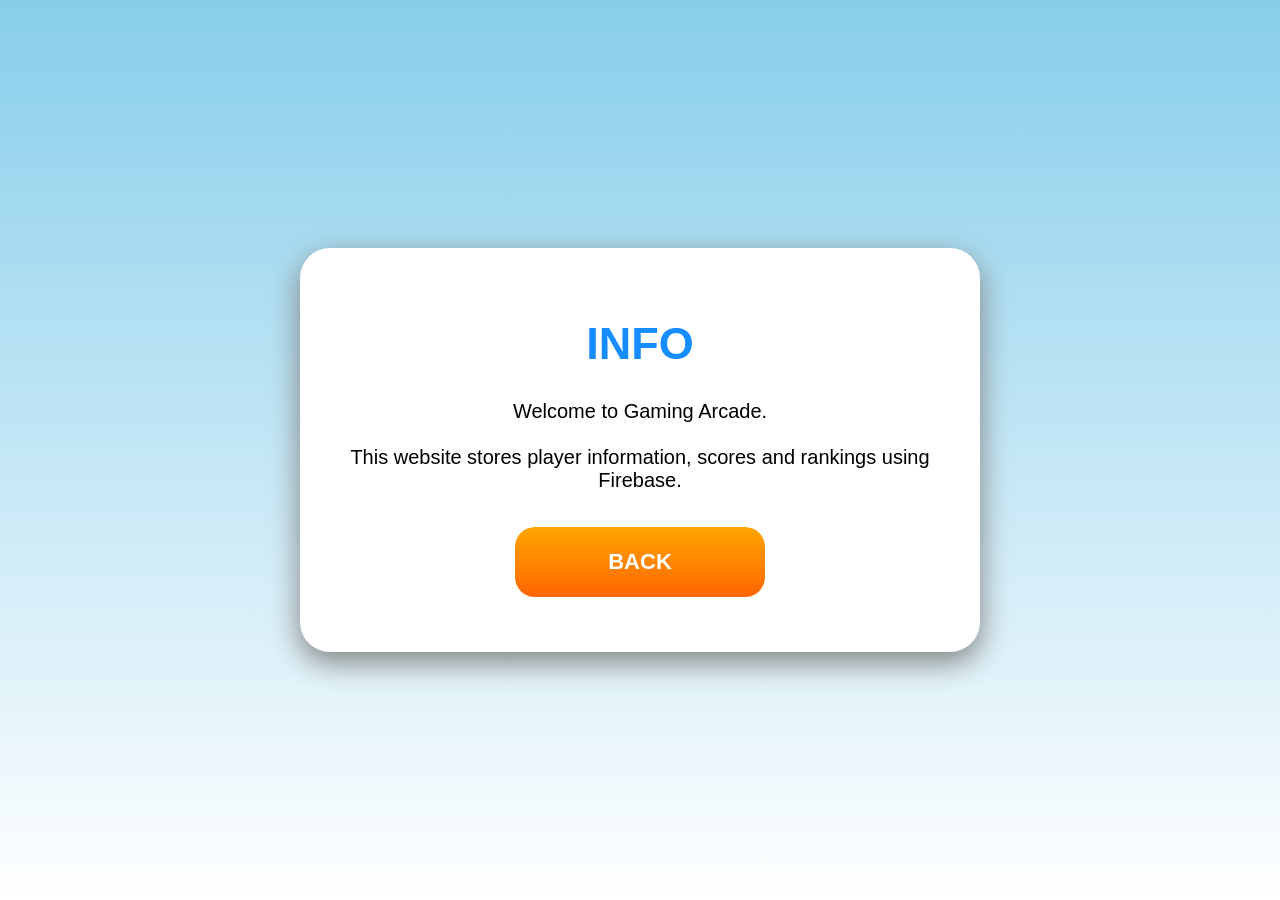
<file: info.html>
<!DOCTYPE html>
<html>
<head>
<link rel="stylesheet" href="style.css">
</head>
<body>
<div class="page">
<h1>INFO</h1>
<p>
Welcome to Gaming Arcade.
<br><br>
This website stores player information,
scores and rankings using Firebase.
</p>
<button onclick="location.href='index.html'">BACK</button>
</div>
</body>
</html>
</file>
<file: style.css>
body{
margin:0;
height:100vh;
font-family:Arial;
background:
linear-gradient(
skyblue,
white
);
display:flex;
justify-content:center;
align-items:center;
}
.page{
background:white;
width:600px;
padding:40px;
border-radius:30px;
text-align:center;
box-shadow:
0 10px 30px gray;
}
h1{
font-size:45px;
color:#168cff;
}
button{
width:250px;
height:70px;
margin:15px;
border:none;
border-radius:20px;
background:
linear-gradient(
orange,
#ff6600
);
color:white;
font-size:22px;
font-weight:bold;
}
button:hover{
transform:scale(1.05);
}
.games{
display:flex;
justify-content:center;
}
input{
display:block;
margin:15px auto;
width:80%;
padding:15px;
border-radius:15px;
border:2px solid #ddd;
}
p{
font-size:20px;
}

table{
width:80%;
margin:20px auto;
border-collapse:collapse;
background:white;
}
th{
background:#ff9900;
color:white;
padding:10px;
}
td{
padding:10px;
border:1px solid #ddd;
}
</file>
